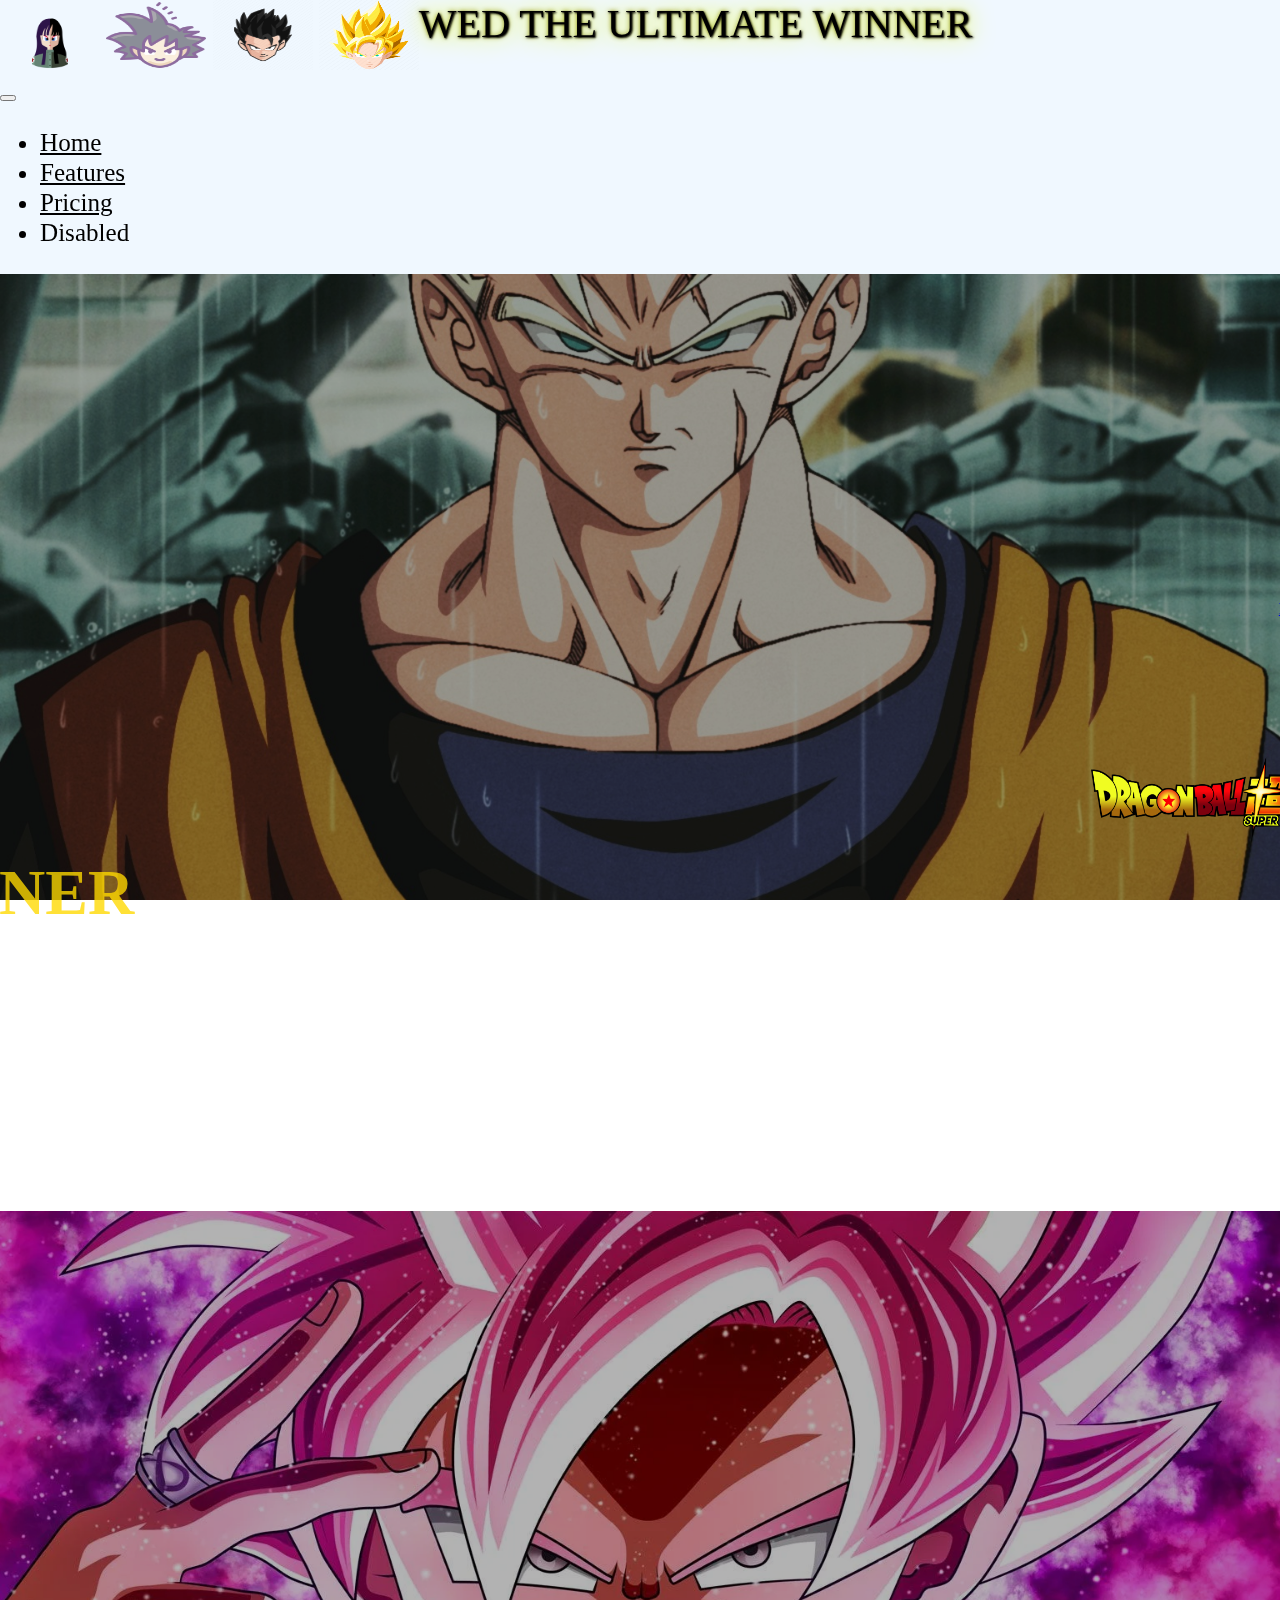
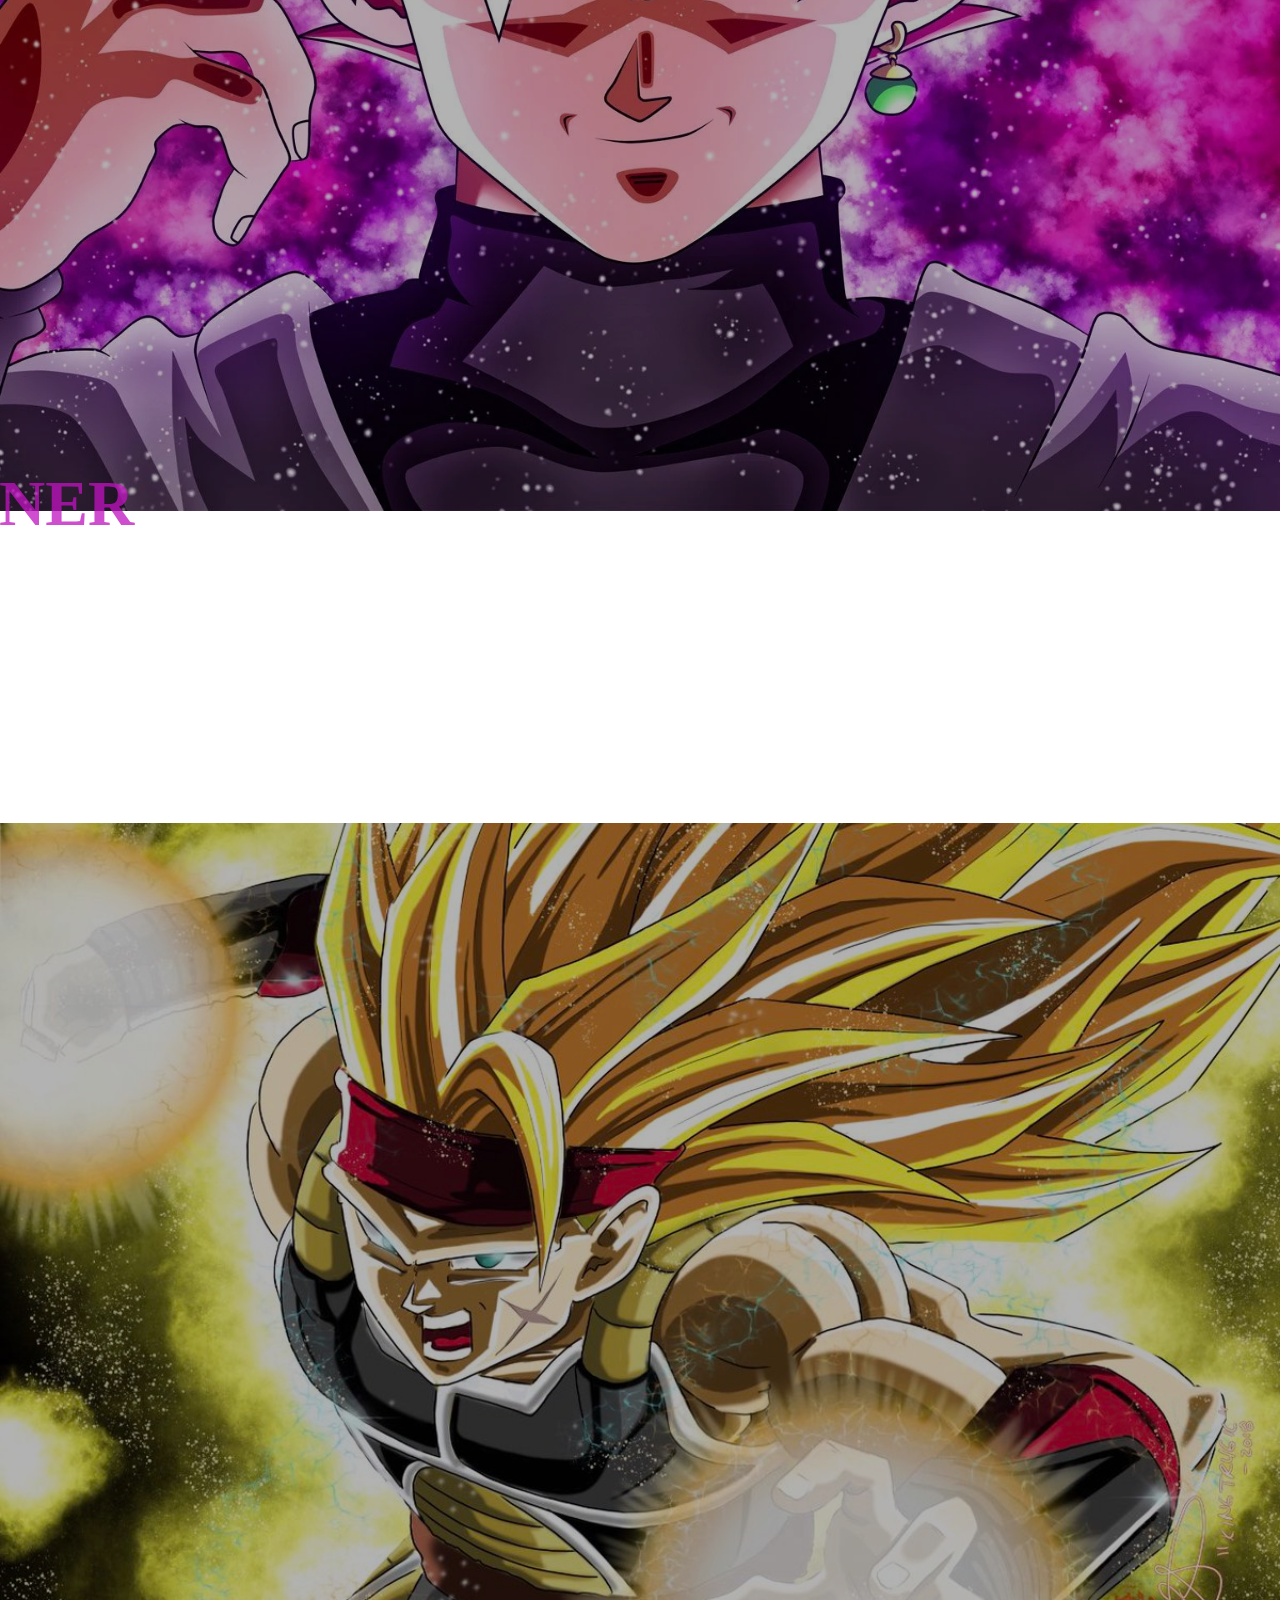
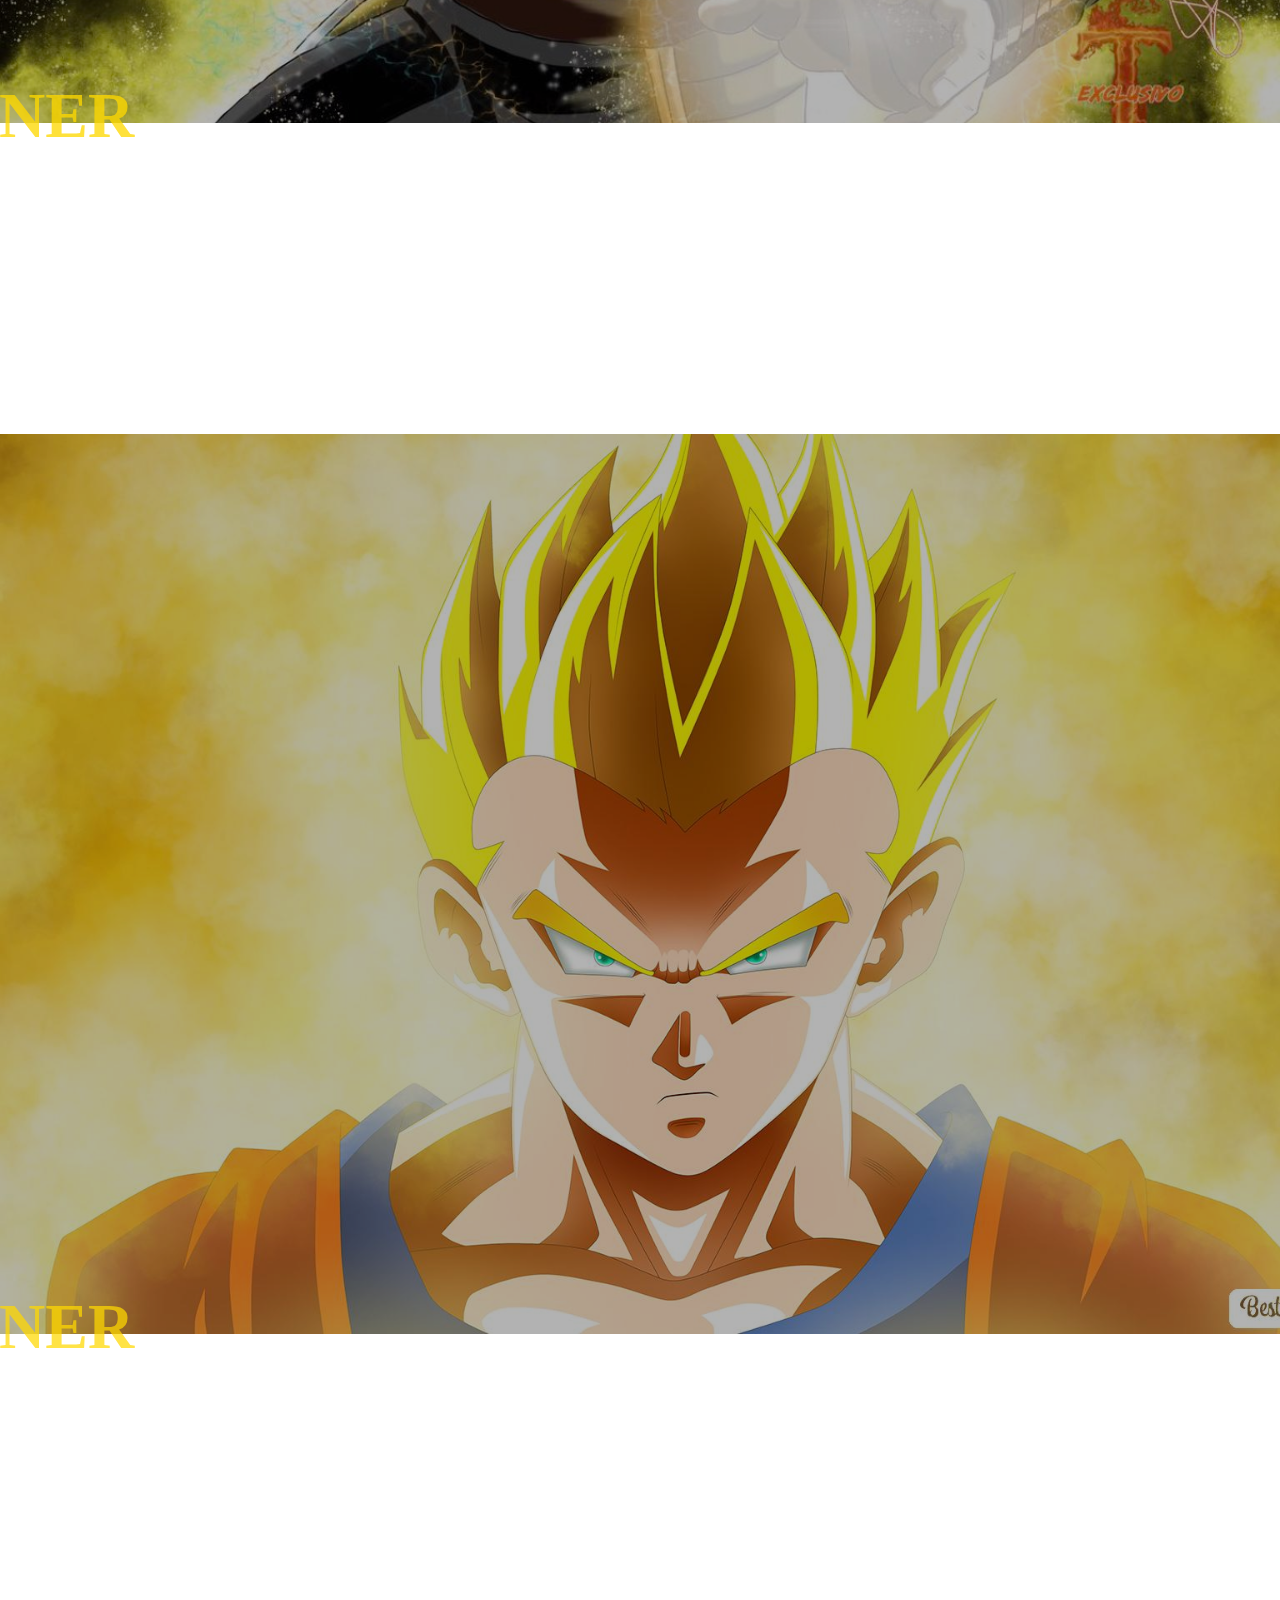
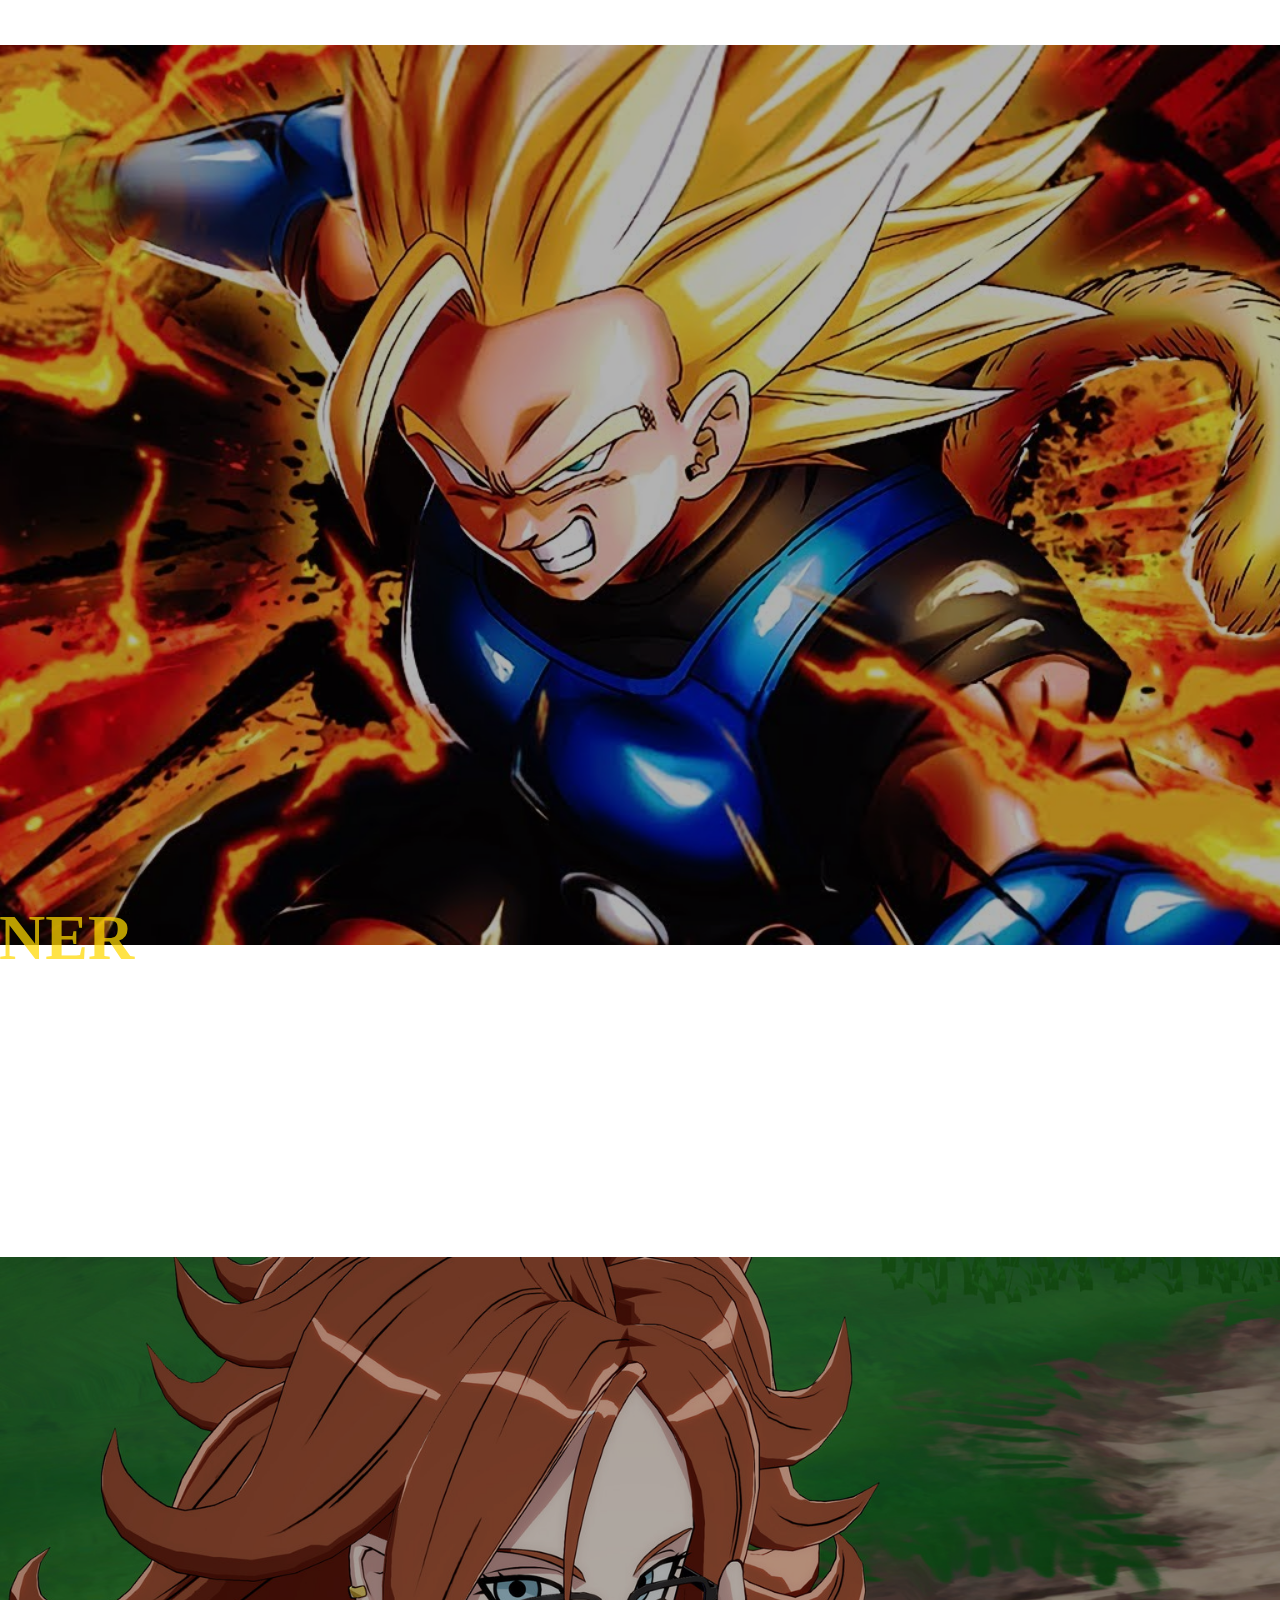
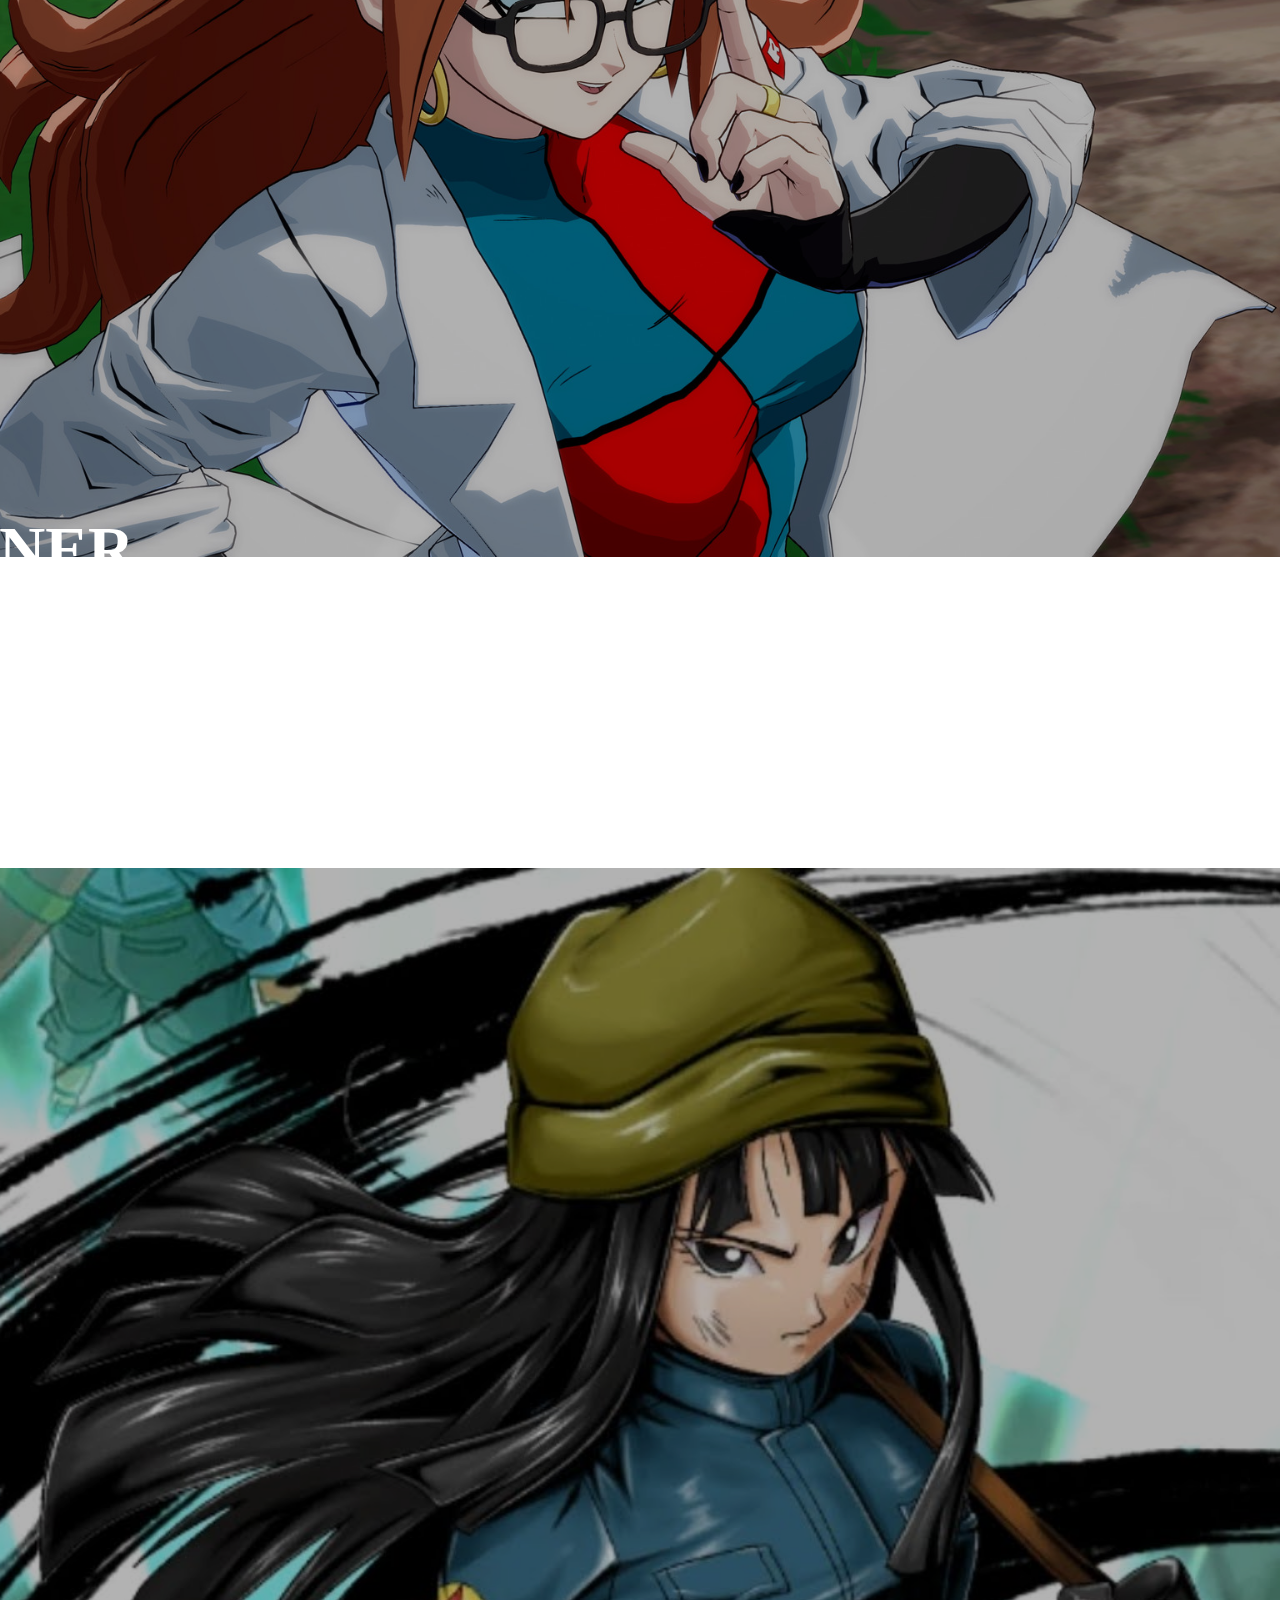
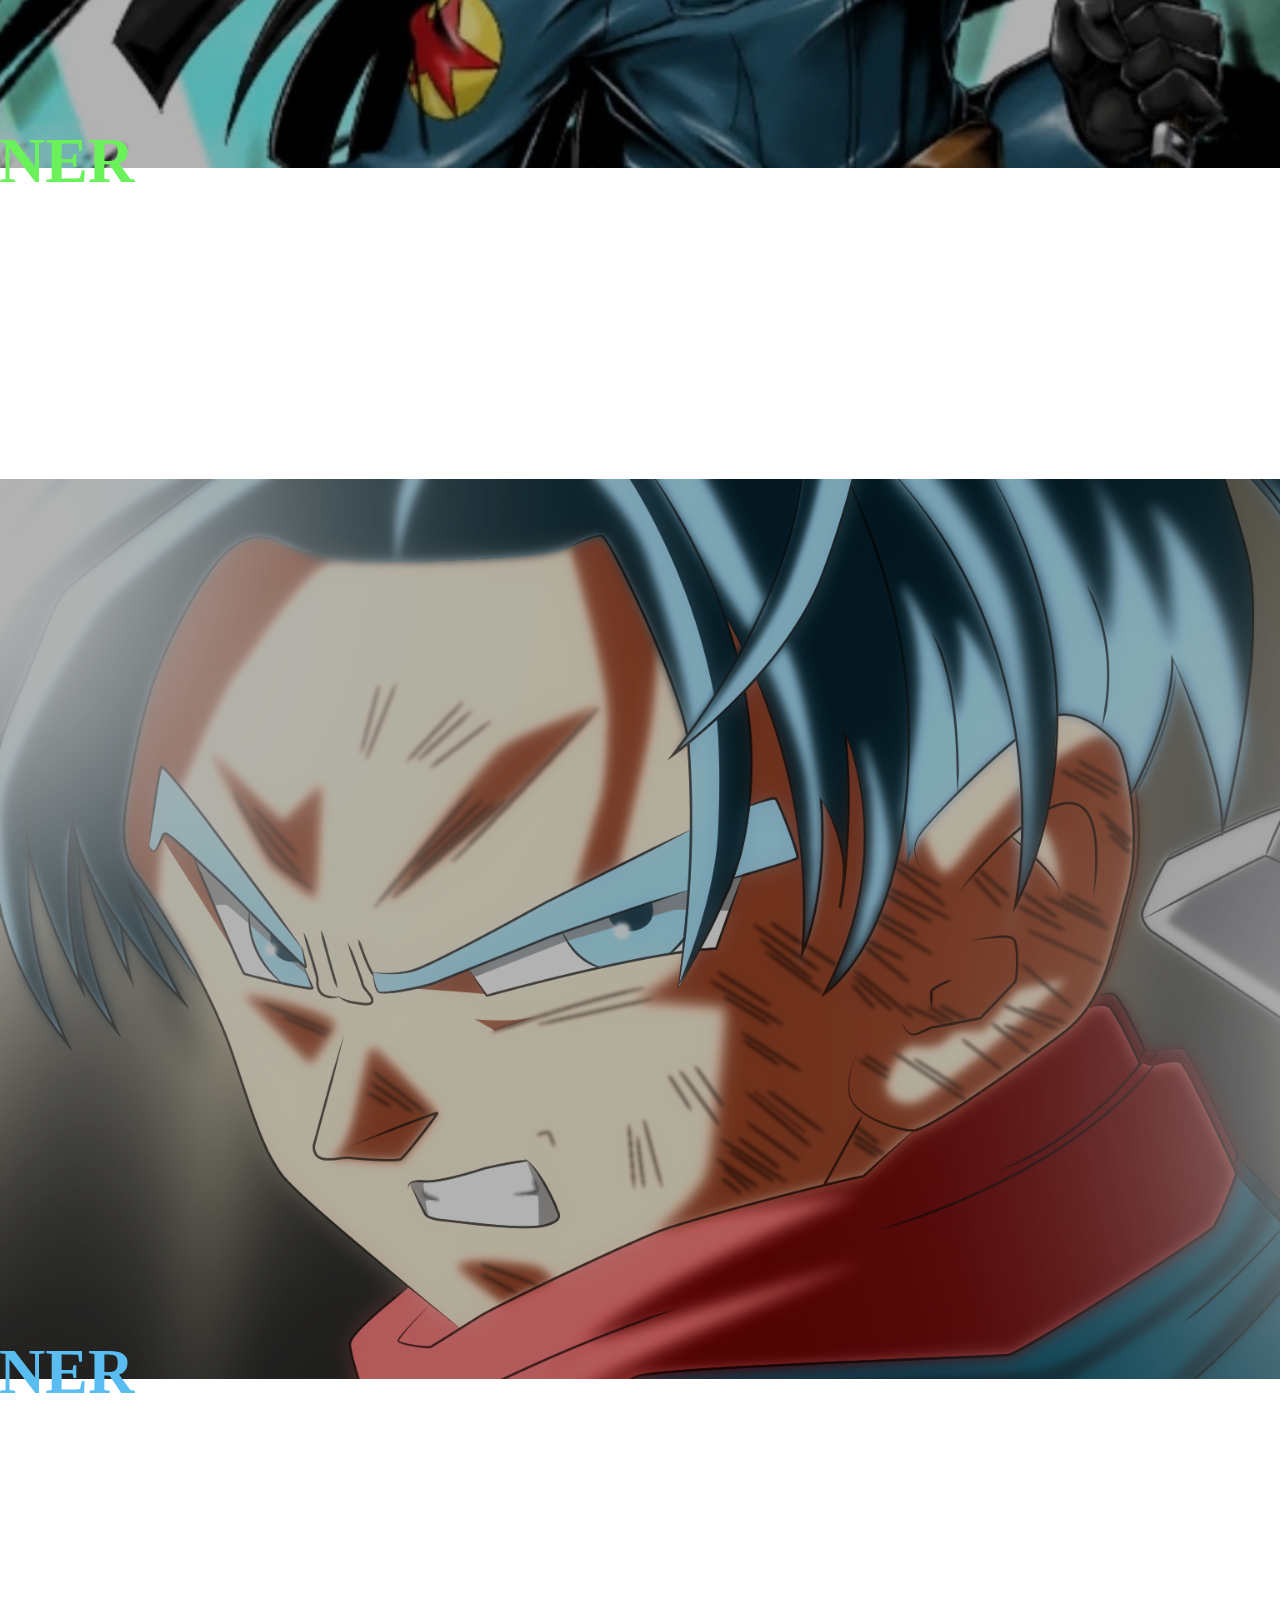
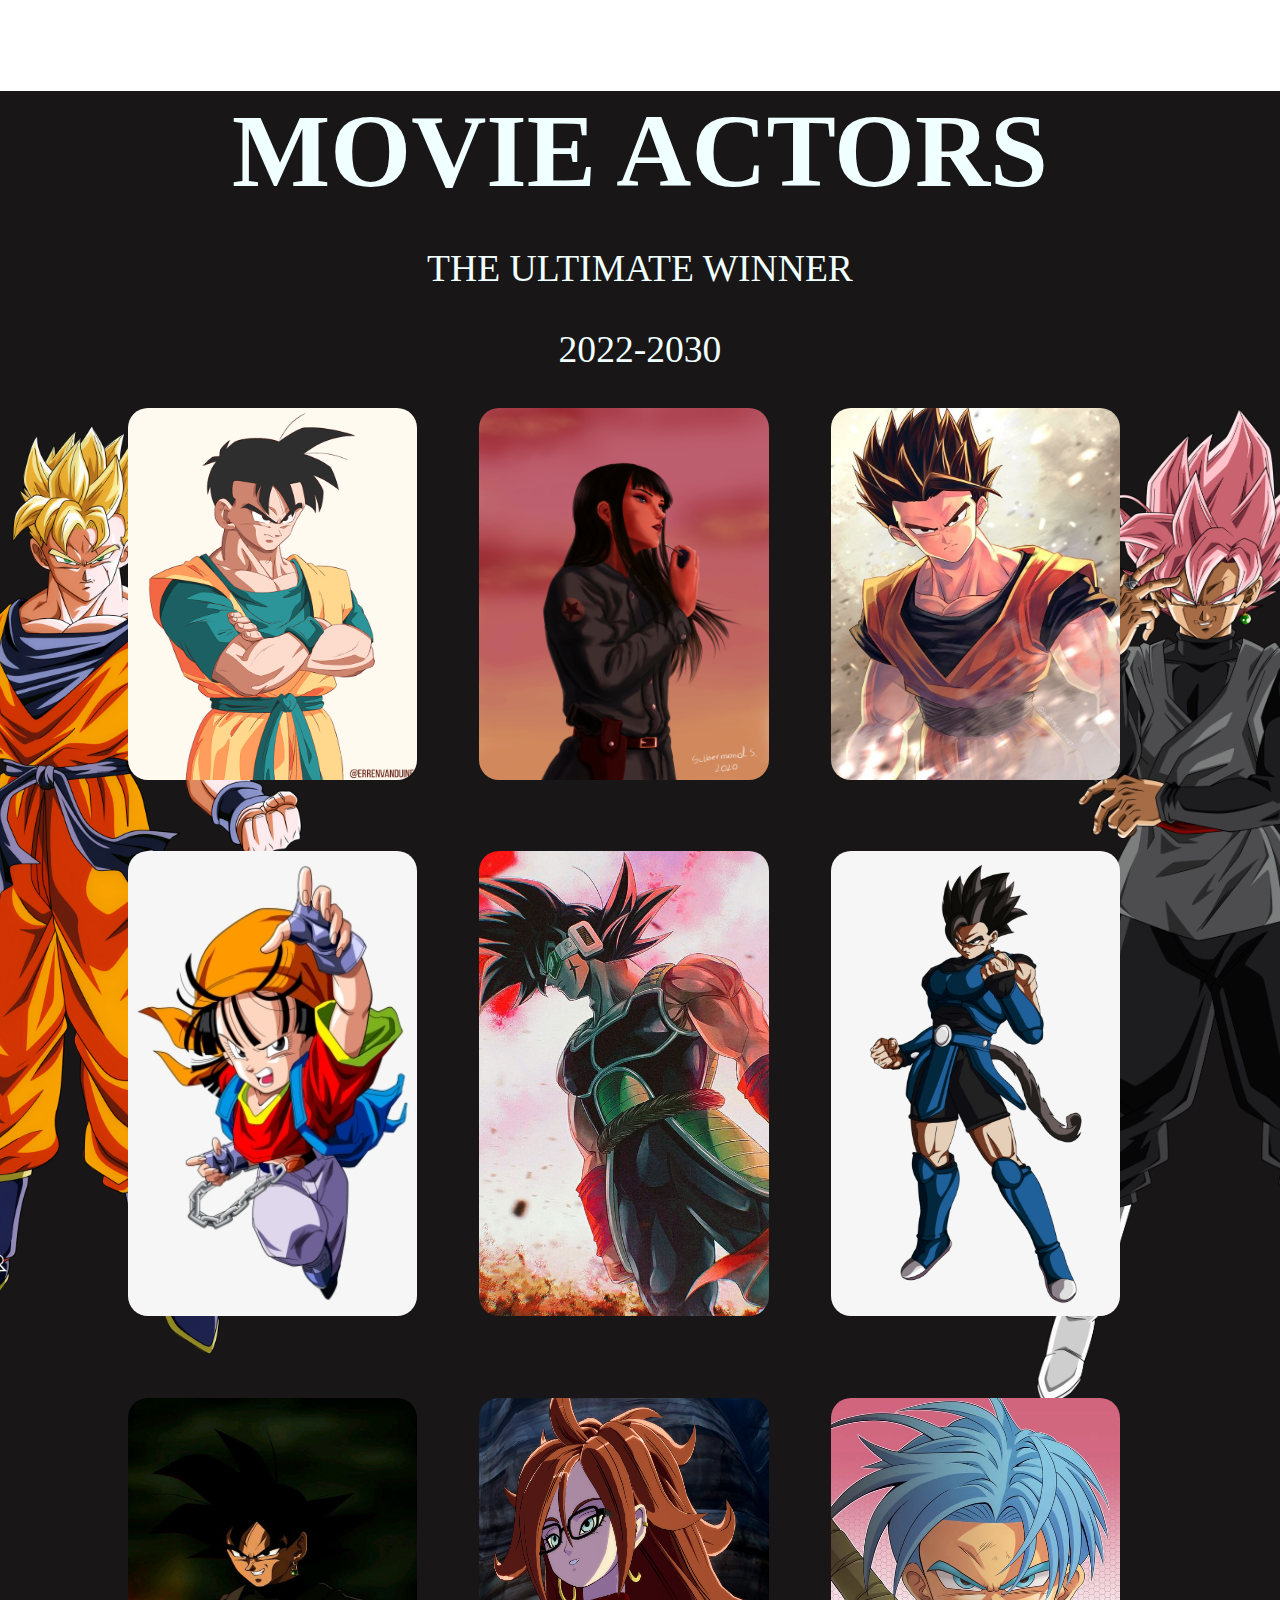
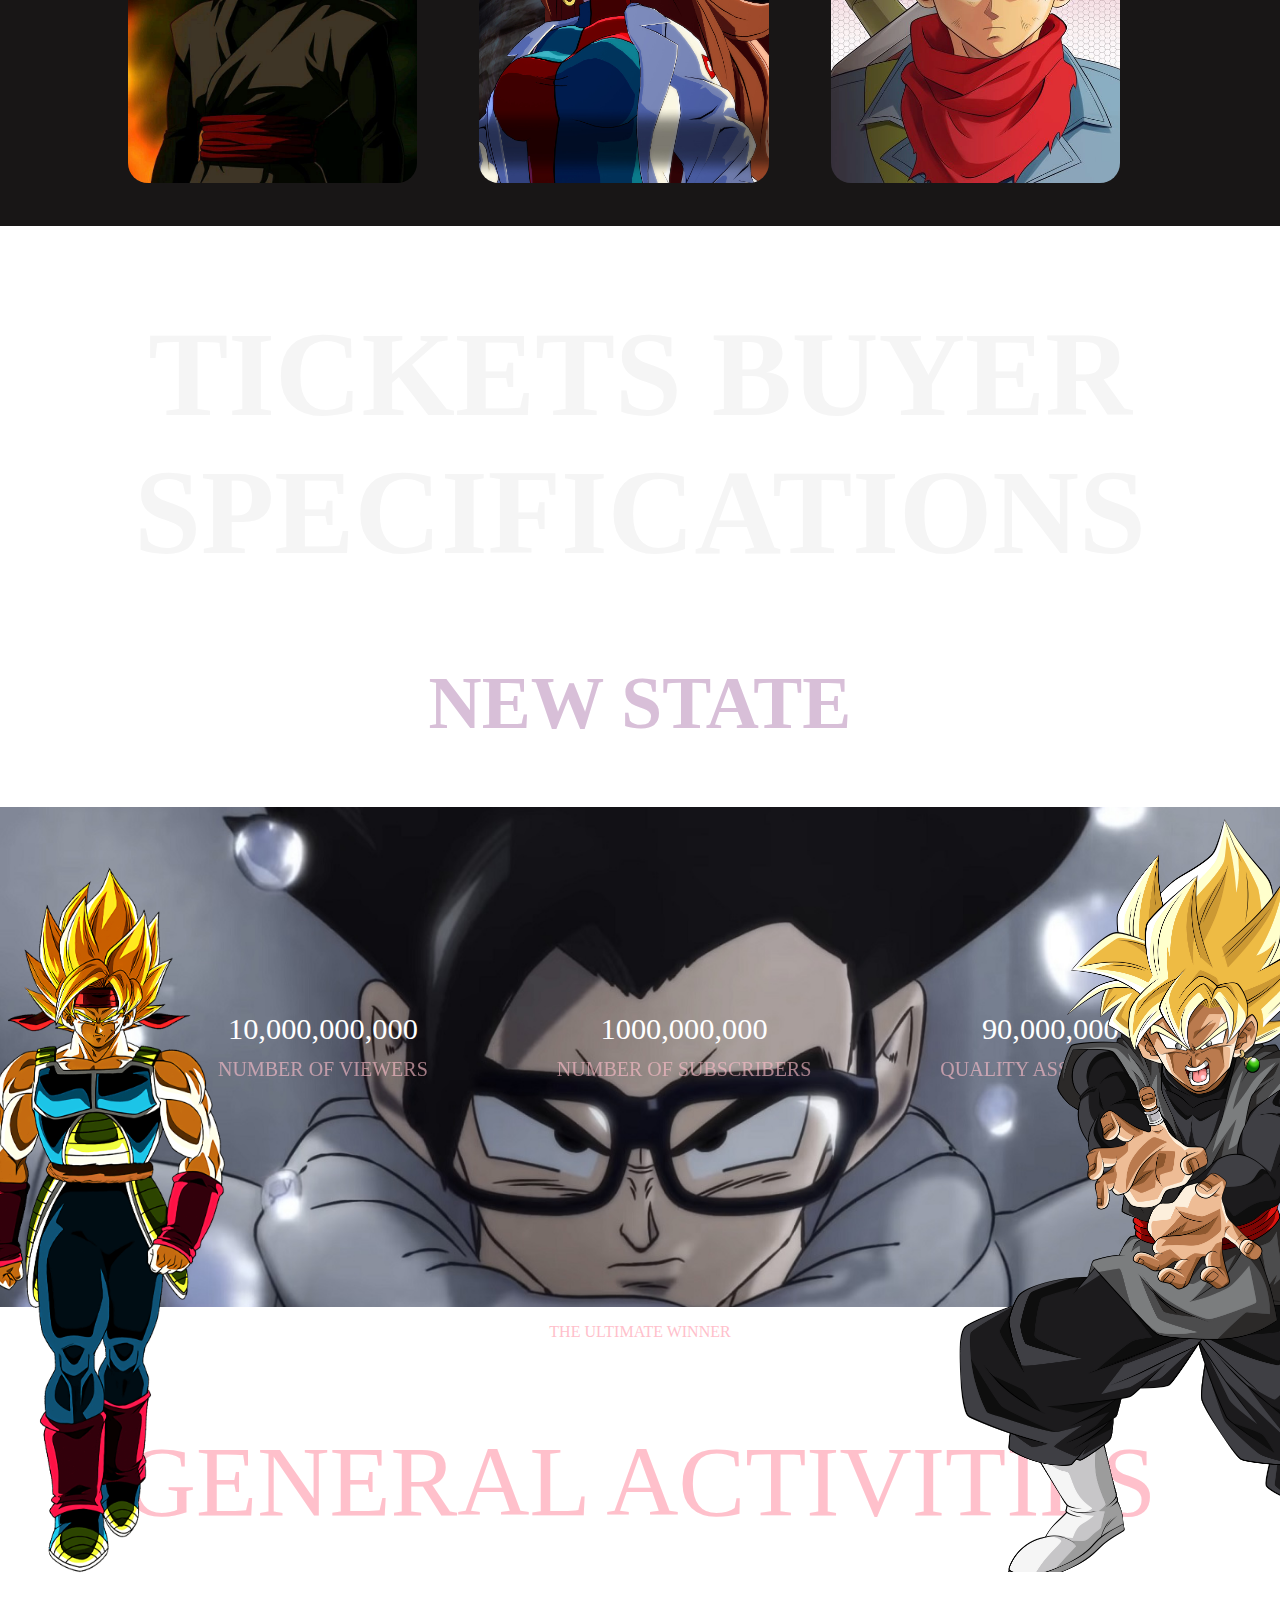
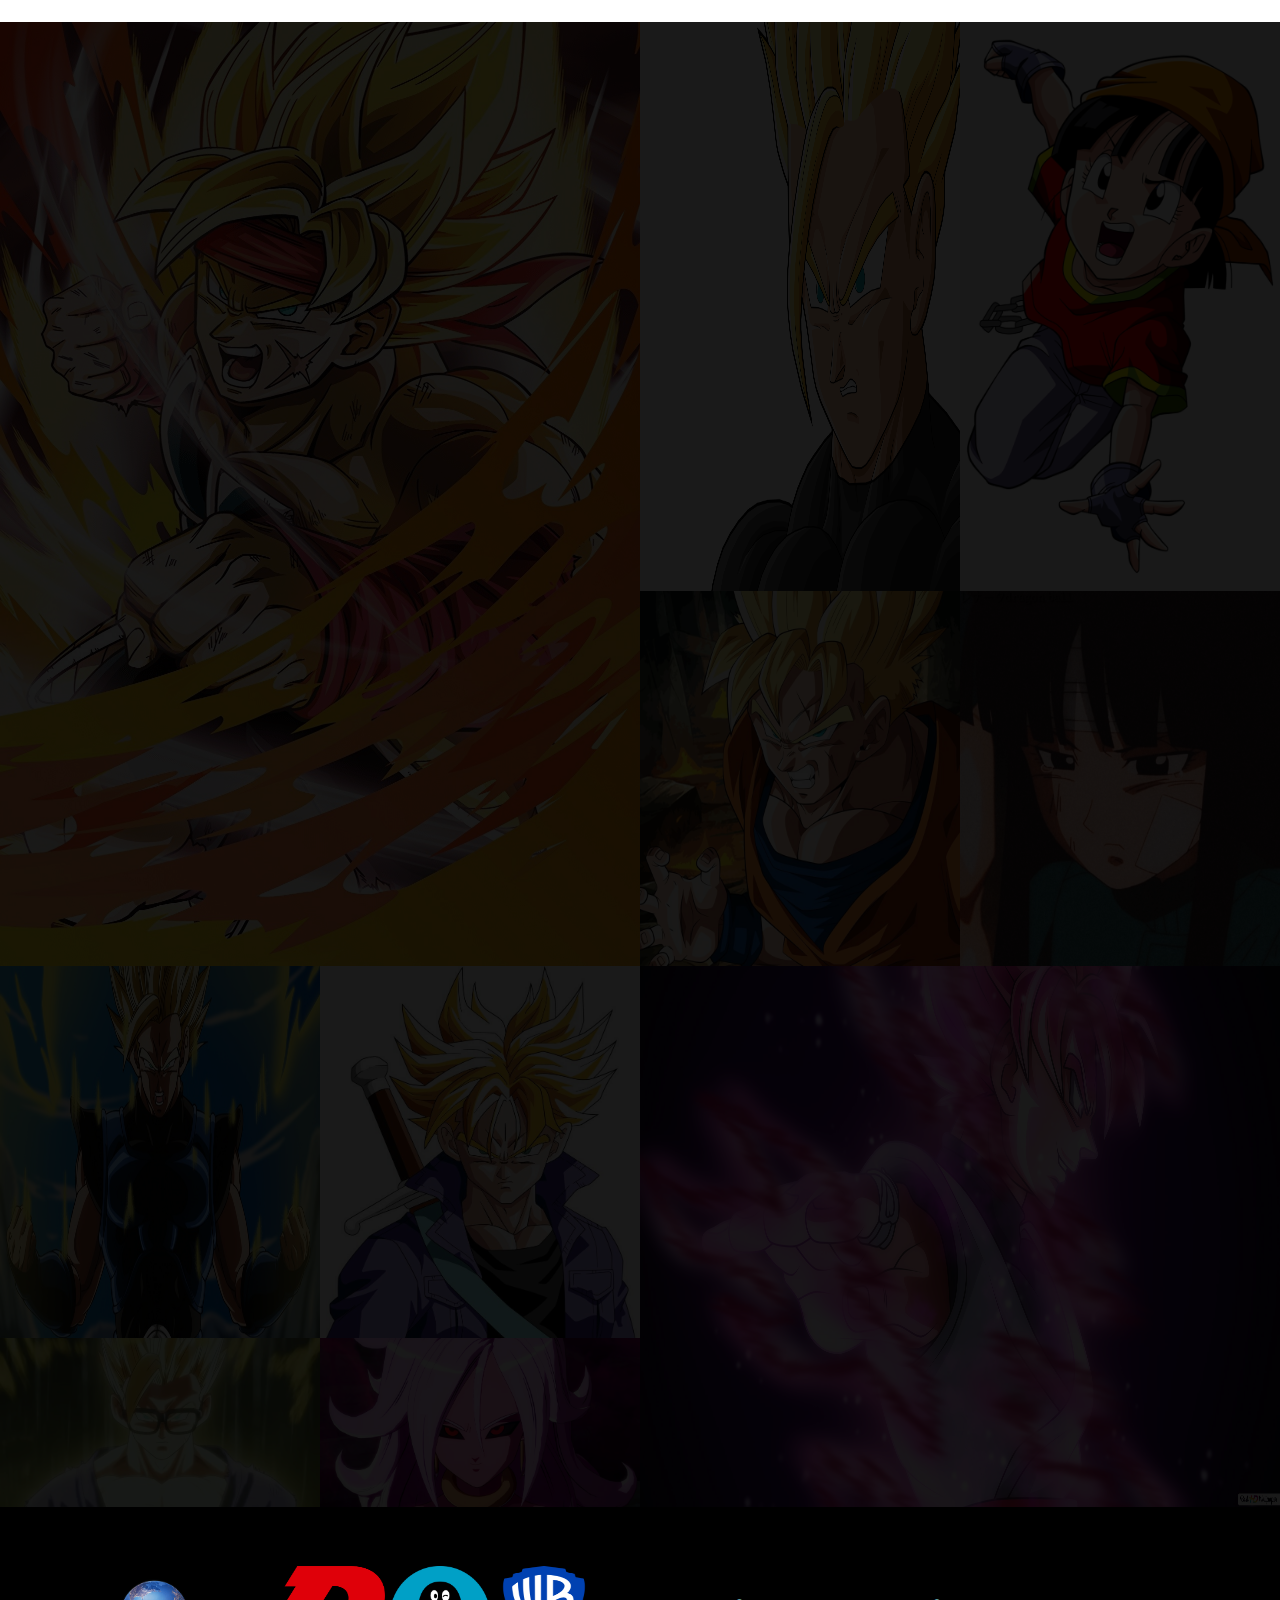
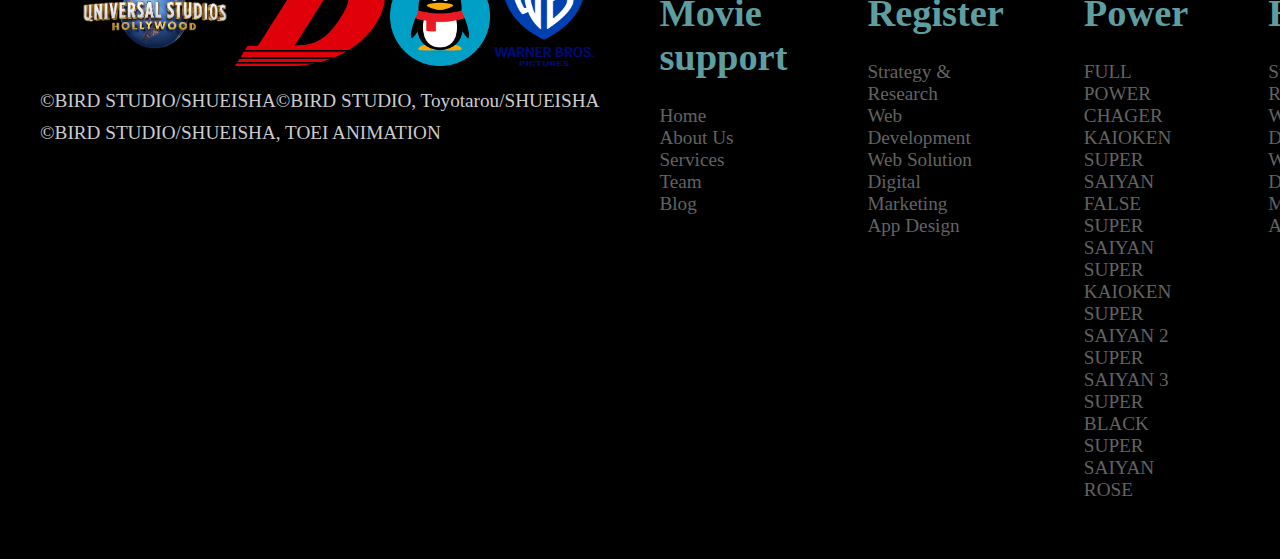
<file: html/index.html>
<!DOCTYPE html>
<html lang="en">

<head>
    <meta charset="utf-8">
    <meta name="viewport" content="width=device-width, initial-scale=1">
    <title>wed THE ULTIMATE WINNER</title>

    <link href="https://cdn.jsdelivr.net/npm/bootstrap@5.2.0/dist/css/bootstrap.min.css" rel="stylesheet"
        integrity="sha384-gH2yIJqKdNHPEq0n4Mqa/HGKIhSkIHeL5AyhkYV8i59U5AR6csBvApHHNl/vI1Bx" crossorigin="anonymous">
    <link href="/css/index.css" rel="stylesheet">
    <link rel="preconnect" href="https://fonts.googleapis.com">
    <link rel="preconnect" href="https://fonts.gstatic.com" crossorigin>
    <link
        href="https://fonts.googleapis.com/css2?family=Heebo:wght@100;500;600&family=Oswald:wght@300;400;700&display=swap"
        rel="stylesheet">
    <link rel="stylesheet" href="https://cdnjs.cloudflare.com/ajax/libs/font-awesome/6.1.2/css/all.min.css"
        integrity="sha512-1sCRPdkRXhBV2PBLUdRb4tMg1w2YPf37qatUFeS7zlBy7jJI8Lf4VHwWfZZfpXtYSLy85pkm9GaYVYMfw5BC1A=="
        crossorigin="anonymous" referrerpolicy="no-referrer" />
    <link rel="stylesheet" href="https://cdnjs.cloudflare.com/ajax/libs/animate.css/4.1.1/animate.min.css" />
    <!-- FANCYBOX CSS -->
    <link rel="stylesheet" href="https://cdn.jsdelivr.net/npm/@fancyapps/ui@4.0/dist/fancybox.css" />



</head>


<body>
    <header class="header">
        <nav class="navbar navbar-expand-lg navbar-dark">
            <div class="container-fluid container">
                <a class="navbar-brand" href="#"></a>
                <div class="box-icon">
                    <div class="box-img">
                        <img src="/img/Dragon-Ball-Mai-1024x819.png" alt="">
                        <img src="/img/son-goku.png" alt="">
                        <img src="/img/Cartoons__Anime_Dragonball_Artboard_8-512.webp" alt="">
                        <img src="/img/ssj_1_ssj.png" alt="">
                    </div>
                    <div class="document items">
                        <span>WED THE ULTIMATE WINNER</span>

                    </div>
                </div>
                <button class="navbar-toggler" type="button" data-bs-toggle="collapse" data-bs-target="#navbarNav"
                    aria-controls="navbarNav" aria-expanded="false" aria-label="Toggle navigation">
                    <span class="navbar-toggler-icon"></span>
                </button>
                <div class="navbar-collapse items" id="navbar_items">
                    <ul class="navbar-nav">
                        <li class="nav-item">
                            <a class="nav-link" href="#">Home</a>
                        </li>
                        <li class="nav-item">
                            <a class="nav-link" href="#">Features</a>
                        </li>
                        <li class="nav-item">
                            <a class="nav-link" href="#">Pricing</a>
                        </li>
                        <li class="nav-item">
                            <a class="nav-link">Disabled</a>
                        </li>
                    </ul>
                </div>
            </div>
        </nav>
    </header>

    <section class="intro">
        <div id="carousel-id" class="carousel slide carousel-fade" data-bs-ride="carousel">
            <div class="carousel-inner">
                <div class="carousel-item active">
                    <img src="/img/de3knnm-5d85985f-bbd3-464b-8fb7-697230753ffa.jpeg" class="d-block w-100" alt="...">
                    <div class="carousel-caption d-none d-md-block">
                        <h2 class="animate__animated animate__fadeInUp animate__delay-1s	2s"
                            style="color:rgba(255, 217, 0, 0.789) ;">THE ULTIMATE WINNER</h2>
                        <h2 class="animate__animated animate__fadeInUp animate__delay-2s	2s"
                            style="color:rgba(255, 255, 0, 0.779) ;">FUTURE BIN</h2>
                    </div>
                </div>
                <div class="carousel-item">
                    <img src="/img/644940.webp" class="d-block w-100" alt="...">
                    <div class="carousel-caption d-none d-md-block">
                        <h2 class="animate__animated animate__fadeInUp animate__delay-1s	2s"
                            style="color:rgba(191, 20, 191, 0.758) ;">THE ULTIMATE WINNER</h2>
                        <h2 class="animate__animated animate__fadeInUp animate__delay-2s	2s"
                            style="color:rgba(255, 192, 203, 0.764) ;">BLACK SSJR</h2>
                    </div>
                </div>
                <div class="carousel-item">
                    <img src="/img/DpKeIy2V4AAv4Uo.jpeg" class="d-block w-100" alt="...">
                    <div class="carousel-caption d-none d-md-block">
                        <h2 class="animate__animated animate__fadeInUp animate__delay-1s	2s"
                            style="color:rgba(254, 216, 0, 0.768);">THE ULTIMATE WINNER</h2>
                        <h2 class="animate__animated animate__fadeInUp animate__delay-2s	2s"
                            style="color:rgba(255, 255, 0, 0.773);">SSJ3</h2>
                    </div>
                </div>
                <div class="carousel-item">
                    <img src="/img/bay-vien-ngoc-rong-super-gohan-super-saiyan-hinh-nen-1920x1080_48.jpeg"
                        class="d-block w-100" alt="...">
                    <div class="carousel-caption d-none d-md-block">
                        <h2 class="animate__animated animate__fadeInUp animate__delay-1s	2s"
                            style="color:rgba(255, 217, 0, 0.724) ;">THE ULTIMATE WINNER</h2>
                        <h2 class="animate__animated animate__fadeInUp animate__delay-2s	2s"
                            style="color:rgba(255, 255, 0, 0.797);">BIN(PRESENT)</h2>
                    </div>
                </div>
                <div class="carousel-item">
                    <img src="/img/Dragon-Ball-Legends-shallot.jpeg" class="d-block w-100" alt="...">
                    <div class="carousel-caption d-none d-md-block">
                        <h2 class="animate__animated animate__fadeInUp animate__delay-1s	2s"
                            style="color:rgba(255, 217, 0, 0.724) ;">THE ULTIMATE WINNER</h2>
                        <h2 class="animate__animated animate__fadeInUp animate__delay-2s	2s"
                            style="color:rgba(255, 255, 0, 0.797);">STRONG SSJ</h2>
                    </div>
                </div>
                <div class="carousel-item">
                    <img src="/img/ss_a741b3e59c3831c2527b2437093e6a6aa44df060.1920x1080 (1).jpg" class="d-block w-100"
                        alt="...">
                    <div class="carousel-caption d-none d-md-block">
                        <h2 class="animate__animated animate__fadeInUp animate__delay-1s	2s" style="color:white ;">THE
                            ULTIMATE WINNER</h2>
                        <h2 class="animate__animated animate__fadeInUp animate__delay-2s	2s"
                            style="color:rgba(166, 0, 255, 0.766);">QUEEN EVIL</h2>
                    </div>
                </div>
                <div class="carousel-item">
                    <img src="/img/maxresdefault.jpeg" class="d-block w-100" alt="...">
                    <div class="carousel-caption d-none d-md-block">
                        <h2 class="animate__animated animate__fadeInUp animate__delay-1s	2s"
                            style="color:rgb(107, 242, 90) ;">THE ULTIMATE WINNER</h2>
                        <h2 class="animate__animated animate__fadeInUp animate__delay-2s	2s"
                            style="color:rgba(205, 245, 72, 0.766);">LETTERS(FUTURE)</h2>
                    </div>
                </div>
                <div class="carousel-item">
                    <img src="/img/723887.png" class="d-block w-100" alt="...">
                    <div class="carousel-caption d-none d-md-block">
                        <h2 class="animate__animated animate__fadeInUp animate__delay-1s	2s"
                            style="color:rgb(90, 189, 242) ;">THE ULTIMATE WINNER</h2>
                        <h2 class="animate__animated animate__fadeInUp animate__delay-2s	2s"
                            style="color:rgba(247, 233, 42, 0.766);">INDEPENDENCE</h2>
                    </div>
                </div>
            </div>
        </div>
    </section>

    <!--Giới thiệu nhân vật-->
    <div class="Characterintroduction">
        <div class="Characte-items">
            <h1>MOVIE ACTORS</h1>
            <p>THE ULTIMATE WINNER</p>
            <p>2022-2030</p>
        </div>
        <div class="Characte-box">
            <div class="samplephoto">
            </div>
            <div class="samplephoto1">
            </div>
            <div class="Characte-text1">
                <img src="/img/dear0uk-86d1adde-ad1a-4aa4-a6e2-cf00fb080b63.jpg" alt="">
                <div class="Characte-overlay"
                    style="background-image: url(/img/59f21cb33f92e80b01703a744dc61514.jpeg);">
                    <a href="#" class="Characte-icon">
                        <img src="/img/item_world_enchant_rotating_shieldout.png" alt="">
                    </a>
                    <div class="Characte-document">
                        <h2 style="color: rgba(255, 255, 0, 0.676);">FUTURE BIN</h2>
                        <p style="color:rgba(255, 217, 0, 0.676);">POWER:FPC,SSJ,SSJ2</p>
                    </div>

                </div>
            </div>

            <div class="Characte-text1">
                <img src="/img/tumblr_66744fe5ab845e0a522f7c630cbf753e_e0b63105_1280.png" alt="">
                <div class="Characte-overlay" style="background-image: url(/img/gronrevil-mai-demo-sfw.jpeg)">
                    <a href="#" class="Characte-icon">
                        <img src="/img/0001058-sword-Logo-Maker-05.png" alt="">
                    </a>
                    <div class="Characte-document">
                        <h2 style="color: rgba(255, 255, 0, 0.659);">LETTERS FUTURE</h2>
                        <p style="color:rgba(221, 212, 152, 0.582);">POWER:FPC,SSJ</p>
                    </div>
                </div>
            </div>

            <div class="Characte-text1">
                <img src="/img/77701d9d8ccba3e6c2d1036e76ca338b.jpg" alt="">
                <div class="Characte-overlay"
                    style="background-image: url(/img/bfc82733f58407235e0ea90992c1d1cf.jpeg) ">
                    <a href="#" class="Characte-icon">
                        <img src="/img/vab780_23_yellow_thunder_arrow_isometric_cartoon_logo_computer-512.webp" alt="">
                    </a>
                    <div class="Characte-document">
                        <h2 style="color:rgb(218, 165, 32) ;"> BIN(PRESENT)</h2>
                        <p style="color:rgb(255, 99, 71) ;">POWER:FPC,KAIOKEN,SSJ,SSKAIOKEN</p>
                    </div>
                </div>
            </div>

            <div class="Characte-text1">
                <img src="/img/63-636755_dragon-ball-z-gt-images-pan-hd-wallpaper (1).png" alt="">
                <div class="Characte-overlay"
                    style="background-image: url(/img/HD-wallpaper-dragon-ball-super-anime-fighting-pan.jpg)">
                    <a href="#" class="Characte-icon">
                        <img src="/img/item_world_enchant_scholars_benefit.png" alt="">
                    </a>
                    <div class="Characte-document">
                        <h2 style="color:white ;">LETTERS(PRESENT)</h2>
                        <p style="color:rgba(249, 249, 249, 0.923) ;">POWER:FPC</p>
                    </div>
                </div>
            </div>

            <div class="Characte-text1">
                <img src="/img/f25b6b8a3702757257811dfe33eb72d3.jpg" alt="">
                <div class="Characte-overlay" style="background-image: url(/img/otyd9uqnugu51.png)">
                    <a href="#" class="Characte-icon">
                        <img src="/img/fistgold.png" alt="">
                    </a>
                    <div class="Characte-document">
                        <h2 style="color:rgba(250, 254, 0, 0.969) ;">THE ULTIMATE WINNER</h2>
                        <p style="color: yellow;">POWER:FPC,KAIOKENX10,SSJ,SSJ2,SSJ3</p>
                    </div>
                </div>
            </div>

            <div class="Characte-text1">
                <img src="/img/28-283036_sharotto-dragon-ball-legends-renders-by-gokuxdxdxdz-dragon.png" alt="">
                <div class="Characte-overlay"
                    style="background-image: url(/img/artworks-000431803740-qg1ph6-t500x500.jpeg)">
                    <a href="#" class="Characte-icon">
                        <img src="/img/world-enchant-volatility-magic-legends-wiki-guide.png" alt="">
                    </a>
                    <div class="Characte-document">
                        <h2 style="color:burlywood ;">STRONG</h2>
                        <p style="color:wheat ;">POWER:FPC,SSJ</p>
                    </div>
                </div>
            </div>
            <div class="Characte-text1">
                <img src="/img/df9e2f3fe4e4080561653809170b2d4e.jpeg" alt="">
                <div class="Characte-overlay" style="background-image: url(/img/aceb2b91b89e9380b56608c84bd76101.jpeg)">
                    <a href="#" class="Characte-icon">
                        <img src="/img/rose-icon-2.jpeg" alt="">
                    </a>
                    <div class="Characte-document">
                        <h2 style="color:rgb(209, 43, 231) ;">BLACK</h2>
                        <p style="color:PINK ;">POWER:FPC,SSJB,SSJROSE</p>
                    </div>
                </div>
            </div>
            <div class="Characte-text1">
                <img src="/img/Android.21.full.2410266.jpg" alt="">
                <div class="Characte-overlay" style="background-image: url(/img/64490a4d819fc749b92b7942340e2415.jpeg)">
                    <a href="#" class="Characte-icon">
                        <img src="/img/1200px-Rosy_Cross.svg.png" alt="">
                    </a>
                    <div class="Characte-document">
                        <h2 style="color:rgb(227, 14, 96) ;">QUEEN DEMON</h2>
                        <p style="color:rgb(211, 40, 114) ;">POWER:FULLPOWER EVIL</p>
                    </div>
                </div>
            </div>
            <div class="Characte-text1">
                <img src="/img/photo-1-1602492406880566364812.webp" alt="">
                <div class="Characte-overlay"
                    style="background-image: url(/img/super_saiyan_trunks_by_juliaherrera_ddz2t22-fullview.jpeg)">
                    <a href="#" class="Characte-icon">
                        <img src="/img/43595872.png" alt="">
                    </a>
                    <div class="Characte-document">
                        <h2 style="color:rgb(251, 226, 7) ;">INDEPENDENCE</h2>
                        <p style="color:rgb(241, 216, 27) ;">POWER:FPC,SSJF,SSJ</p>
                    </div>
                </div>
            </div>
        </div>
    </div>
    <div class="icon">
        <a href="#scroll-top">PAGE TOP</a>
    </div>
    <!--Giới thiệu nhân vật-->




    <!--PHOTOS IN THE MOVIE-->
    <div class="PHOTOS-IN-THE-MOVIE">
        <div class="items">
            <h1 class="hidden">TICKETS BUYER SPECIFICATIONS</h1>
            <h2 class="hidden">NEW STATE</h2>
        </div>
        <div class="picture hidden"></div>
        <div class="picture1 hidden"></div>
        <section class="number">
            <div class="container">
                <div class="number__content">
                    <div class="number_items">
                        <span class="counter">10,000,000,000</span>
                        <p class="document_number hidden">NUMBER OF VIEWERS </p>
                    </div>
                    <div class="number_items">
                        <span class="counter">1000,000,000</span>
                        <p class="document_number hidden">NUMBER OF SUBSCRIBERS</p>
                    </div>
                    <div class="number_items">
                        <span class="counter">90,000,000</span>
                        <p class="document_number hidden">QUALITY ASSESSMENT </p>
                    </div>
                    <div class="number_items">
                        <span class="counter">100,000,000</span>
                        <p class="document_number hidden">QUALITY PRODUCER</p>
                    </div>

                </div>
            </div>
        </section>



        <section class="blog">
            <div class="blog-title">
                <p>THE ULTIMATE WINNER</p>
                <h2>GENERAL ACTIVITIES</h2>

            </div>
            <div class="blog-content">
                <div class="blog_items blog__item1"><img src="/img/89c0e5ffa7ad7c5d878688e2defb0e8a.jpeg" alt=""></div>
                <div class="blog_items"><img src="/img/651888.png" alt=""></div>
                <div class="blog_items"><img src="/img/187-1877695_pan-dragon-ball-gt-sexy.png" alt=""></div>
                <div class="blog_items"><img src="/img/iksuveoloke41.webp" alt=""></div>
                <div class="blog_items"><img src="/img/fa2fd7c687f523bb188c4e62fc16935d.jpeg" alt=""></div>
                <div class="blog_items"><img src="/img/D8-baXPXUAEV_48.jpeg" alt=""></div>
                <div class="blog_items"><img src="/img/f41666c2405a1b77cf4b691dd5f05bbfcd37e514_hq.jpeg" alt=""></div>
                <div class="blog_items"><img src="/img/gohan-ssj-dragon-ball-super-super-hero-660x330.jpeg" alt="">
                </div>
                <div class="blog_items"><img src="/img/Evil-Android-21-e1557426503548.avif" alt=""></div>
                <div class="blog_items blog__item10"><img src="/img/super-saiyan-rose-hinh-nen-3840x2160_54.jpeg"
                        alt="">
                </div>
            </div>

        </section>


        <footer>
            <div class="caution">
                <ul>
                    <li class="shueisha"><img src="/img/ush-header-logo-b.png" alt="SHUEISHA"></li>
                    <li class="shueisha"><img src="/img/kGb1zA3o6y3OKIzeJSAgrZY2vPnjsGnqb8b8BTQWnY0.png" alt="SHUEISHA"></li>
                    <li class="shueisha2"><img src="/img/232033592082a31f448e7b4cd6bad8b9.png" alt="SHUEISHA"></li>
                    <li class="bne"><img src="/img/Warner_Bros._Pictures_2019.svg.png" alt="Bandai Namco Entertainment Inc.">
                    </li>
                </ul>
                <p>©BIRD STUDIO/SHUEISHA<span>©BIRD STUDIO, Toyotarou/SHUEISHA</span><br class="pc">
                    ©BIRD STUDIO/SHUEISHA, TOEI ANIMATION</p>
            </div>
            <div class="footer-items">
                <ul>
                    <h1>Movie support</h1>
                    <li>Home</li>
                    <li>About Us</li>
                    <li> Services</li>
                    <li>Team</li>
                    <li>Blog</li>
                </ul>
                <ul>
                    <h1>Register</h1>
                    <li>Strategy & Research</li>
                    <li> Web Development</li>
                    <li>Web Solution</li>
                    <li>Digital Marketing</li>
                    <li> App Design</li>
                </ul>
                <ul>
                    <h1>Power</h1>
                    <li>FULL POWER CHAGER</li>
                    <li>KAIOKEN</li>
                    <li>SUPER SAIYAN FALSE</li>
                    <li>SUPER SAIYAN</li>
                    <li>SUPER KAIOKEN</li>
                    <li>SUPER SAIYAN 2</li>
                    <li>SUPER SAIYAN 3</li>
                    <li>SUPER BLACK</li>
                    <li>SUPER SAIYAN ROSE</li>
                </ul>
                <ul>
                    <h1>History</h1>
                    <li>Strategy & Research</li>
                    <li> Web Development</li>
                    <li>Web Solution</li>
                    <li>Digital Marketing</li>
                    <li> App Design</li>
                </ul>
            </div>
        </footer>













        <script src="https://cdn.jsdelivr.net/npm/bootstrap@5.2.0/dist/js/bootstrap.bundle.min.js"
            integrity="sha384-A3rJD856KowSb7dwlZdYEkO39Gagi7vIsF0jrRAoQmDKKtQBHUuLZ9AsSv4jD4Xa"
            crossorigin="anonymous"></script>
        <script src="https://cdn.jsdelivr.net/npm/@popperjs/core@2.11.5/dist/umd/popper.min.js"
            integrity="sha384-Xe+8cL9oJa6tN/veChSP7q+mnSPaj5Bcu9mPX5F5xIGE0DVittaqT5lorf0EI7Vk"
            crossorigin="anonymous"></script>
        <script src="https://cdn.jsdelivr.net/npm/bootstrap@5.2.0/dist/js/bootstrap.min.js"
            integrity="sha384-ODmDIVzN+pFdexxHEHFBQH3/9/vQ9uori45z4JjnFsRydbmQbmL5t1tQ0culUzyK"
            crossorigin="anonymous"></script>
        <!-- Countup 1.0.3-->
        <script src="/js/jquery.min.js"></script>
        <script src="/js/jquery.waypoints.min.js"></script>
        <script src="/js/jquery.countup.js"></script>
        <!--main-->
        <script src="/js/main.js"></script>

</body>

</html>
</file>
<file: css/index.css>
body {
    font-family: Impact;
    margin: 0px auto;
}
.container{
    width: 1400px;
    margin-inline: auto;
}
header{
    top: 0;
    left: 0;
    z-index: 999;
    width: 100%;
    font-size: 157%;
    background-color: aliceblue;
    position: fixed;
}
.navbar span{
    color: black;
    transition: all 0.5s;
    font-size: 40px;
}
.navbar img {
    width:100px;
    height: 70px;
}
.navbar .box-icon{
    display: flex;
    list-style: none;
}

header:hover span{
    text-shadow: 1px 1px 2px rgb(0, 0, 0), 0 0 25px rgb(229, 255, 0), 0 0 5px rgb(137, 139, 0);
}
.navbar-collapse{
    flex-grow: 0 ;
}
#navbar_items .nav-link{
    color: black;
    transition: all 0.5s;
}
#navbar_items .nav-link:hover {
    text-shadow: 1px 1px 2px rgb(0, 0, 0), 0 0 25px rgb(229, 255, 0), 0 0 5px rgb(137, 139, 0);
}
#navbar_items .nav-link::after{
    content: "";
    width: 0;
    height: 2px;
    background-color: rgb(14, 10, 1);
    display: block;
    transition: all .5s;
}
/* /sau hover */
#navbar_items .nav-link:hover::after{
    width: 100%;
    
}
#navbar_items .active .nav-link::after{
width: 100%;
}


img.d-block.w-100 {
    width: 100% !important;

}
#carousel-id .carousel-item img{
    height: 100vh;
    object-fit: cover;
    filter: brightness(70%);
}
#carousel-id .carousel-caption{
    top: 60%;
    left: 50%;
    transform: translate(-50%, -50%);
}
#carousel-id .carousel-caption h2{
    font-size: 4rem;
}
/* header */






.Characterintroduction {
    background-color: rgb(24, 22, 22);
    margin: 0px;
}

.Characterintroduction .Characte-items {
    text-align: center;
    font-size: 235%;
    color: azure;
}

.Characterintroduction .Characte-items h1 {
    margin: 0px;
    font-size: 6.5rem;
}

.Characte-box {
    display: grid;
    grid-template-columns: repeat(3, 1fr);
    gap: 30px;
    width: 80%;
    margin: auto;

}

.Characte-box .Characte-text1 {
    position: relative;
    overflow: hidden;
}

.Characte-box .Characte-text1 img {
    width: 90%;
    height: 90%;
    border-radius: 20px;
}

.Characte-overlay {
    width: 90%;
    height: 90%;
    background-repeat: no-repeat;
    background-size: cover;
    position: absolute;
    top: 0;
    left: 0;
    border-radius: 20px;
    opacity: 0;
    transition: all 0.5s;
}

.Characte-text1:hover .Characte-overlay {
    opacity: 1;
}


.Characte-overlay:hover .Characte-icon img {
    transform: translateY(120px);
}

.Characte-overlay .Characte-icon img {
    position: absolute;
    right: 7px;
    top: -97px;
    width: 24%;
    height: 19%;
    transform: translateY(100px);
    transition: all .5s;
}

.Characte-overlay:hover .Characte-document {

    transform: translateY(-20px);

}


.Characte-document {
    position: absolute;
    bottom: 25px;
    left: 25px;
    transform: translateY(100px);
    transition: all 0.5s;
}

.logo {
    width: 30%;
    height: 30%;
}

.icon {
    position: fixed;
    right: 12px;
    bottom: 200px;
    z-index: 100;
    width: 200px;
    height: 100px;
}

.icon a {
    position: absolute;
    display: block;
    width: 248px;
    height: 400px;
    overflow: hidden;
    text-indent: 85%;
    white-space: nowrap;
    background-image: url(/img/27587-8-dragon-ball-super.png);
    background-size: 203px auto;
    background-position: center center;
    background-repeat: no-repeat;
}

.samplephoto {
    position: absolute;
    left: -13%;
    width: 494px;
    height: 1000px;
    background: url(/img/911fb9d24b1e96475b898a619f23879e.png) no-repeat 0 0;
    background-size: 482px auto;
}

.samplephoto1 {
    position: absolute;
    right: 0%;
    width: 19%;
    height: 1000px;
    background: url(/img/7bc6c1a09196c8d6e432f3b69c6babb9.png) no-repeat 0 0;
    background-size: cover;
    object-fit: cover;
}



.PHOTOS-IN-THE-MOVIE .items {
    text-align: center;
    font-size: 49px;
}

.PHOTOS-IN-THE-MOVIE .items h1 {
    color:whitesmoke;
    font-size: 7.5rem;
}
.PHOTOS-IN-THE-MOVIE .items h2{
    color: thistle;
}
.PHOTOS-IN-THE-MOVIE {
    background-image: url(/img/for-dragon-ball-z-fans.-wallpaper_.jpg);
    background-repeat: no-repeat;
    background-size: cover;
    object-fit: cover;
    background-attachment: fixed;
}
.PHOTOS-IN-THE-MOVIE .picture{
    position: absolute;
    left: -15%;
    width: 494px;
    height: 96%;
    background-image: url(/img/ETSDrF9XQAY5vWc.png);
    background-size: 587px auto;
    background-repeat: no-repeat;
    z-index: 2;
}
.PHOTOS-IN-THE-MOVIE .picture1{
    position: absolute;
    right: 0%;
    width: 333px;
    height: 85%;
    background-image: url(/img/goku_black_ssj_rose_render_2__alt_1__by_ssjrose890_ddle1ko-fullview.png);
    background-size: 482px auto;
    background-repeat: no-repeat;
    z-index: 2;
}
.PHOTOS-IN-THE-MOVIE .number {
    background-image: url(/img/gohan-dragon-ball-super-hero.jpeg);
    background-position: center;
    background-repeat: no-repeat;
    background-size: cover;
    padding: 16% 12%;
    text-align: center;
}
.PHOTOS-IN-THE-MOVIE .number__content {
    display: flex;
    justify-content: space-around;
    font-size: 190%;
    color: white;
}
.PHOTOS-IN-THE-MOVIE .number_items {
    padding-inline: 10px;
}
.PHOTOS-IN-THE-MOVIE .number__content .number_items p {
    font-size: 20px;
    line-height: 25px;
    text-transform: capitalize;
    color:rgba(255, 192, 203, 0.776) ;
    margin-top: 10px;
    opacity: 0.8;
    font-weight: 400;
}


.blog {
    text-align: center;
    background-image:url(/img/ozaru-rose-gorilla-monkey-giant-kyojin-big-power-man-animal.jpeg) ;
    background-repeat: no-repeat;
    background-size: cover;
    background-attachment: fixed;
    color: pink;
}

.blog .blog-title h2 {
    font-size: 100px;
    font-weight: 400;
}

.blog .blog-title .items1 {
    font-size: 16px;
    color: black;
    font-weight: 700;
    margin-top: 20px;
    margin-bottom: 30px;
}

.blog-content {
    display: grid;
    grid-template-columns: repeat(4, 1fr);
    /* grid-template-rows: ; */
    
}

.blog-content .blog__item1 {
    /*c1: đường bắt đầu / đường kết thúc*/
    /* grid-column:1/3 ;
    grid-row:1/3 ;*/
    /*c1: đường bắt đầu cần  / span số cột cần chiếm */
    grid-column: 1/span 2;
    grid-row: 1/span 2;
}

.blog-content .blog__item10 {
    grid-column: 3/ span 2;
    grid-row: 3/ span 2;
}

/*trước khi hover*/
.blog .blog-content .blog_items img {
    width: 100%;
    height: 100%;
    filter: brightness(10%);
    transition: all 1s;
}

/*sau khi hover*/
.blog .blog-content .blog_items:hover img{
    filter: brightness(70%);
}




/* /number */

/*footer*/
footer {
    position: relative;
    padding: 39px 40px;
    font-size: 19.2px;
    font-size: 19.2px;
    font-size: 1.2rem;
    color: #fff;
    background: #000;
    overflow: hidden;
    z-index: 1;
}
footer .caution {
    float: left;
    color: #cdcdcd;
}
footer .privacy {
    margin-top: 100px;
    text-align: right;
    list-style: none;
}
footer .caution ul li {
    display: inline-block;
    line-height: 55px;
}
footer .caution p {
    margin-top: 15px;
    line-height: 1.66;
}
footer .privacy ul li a {
    font-size: 19.2px;
    font-size: 19.2px;
    font-size: 1.2rem;
    font-weight: 400;
    color: #acacac;
    letter-spacing: .12em;
}
footer .privacy ul li{
    list-style: none;
}
footer .caution ul li.bne img {
    width: 100px;
    height: 100px;
    vertical-align: middle;
}
footer .caution ul li.shueisha img {
    width: 150px;
    height: 100px;
    vertical-align: middle;
}
footer .caution ul li.shueisha2 img {
    width: 100px;
    height: 100px;
    vertical-align: middle;
}
footer .footer-items{
    display: flex;
}
footer .footer-items ul {
    margin-inline:20px ;
    list-style: none;
}
footer .footer-items h1{
    color: cadetblue;
}
footer .footer-items li{
    color: #636363;}
</file>
